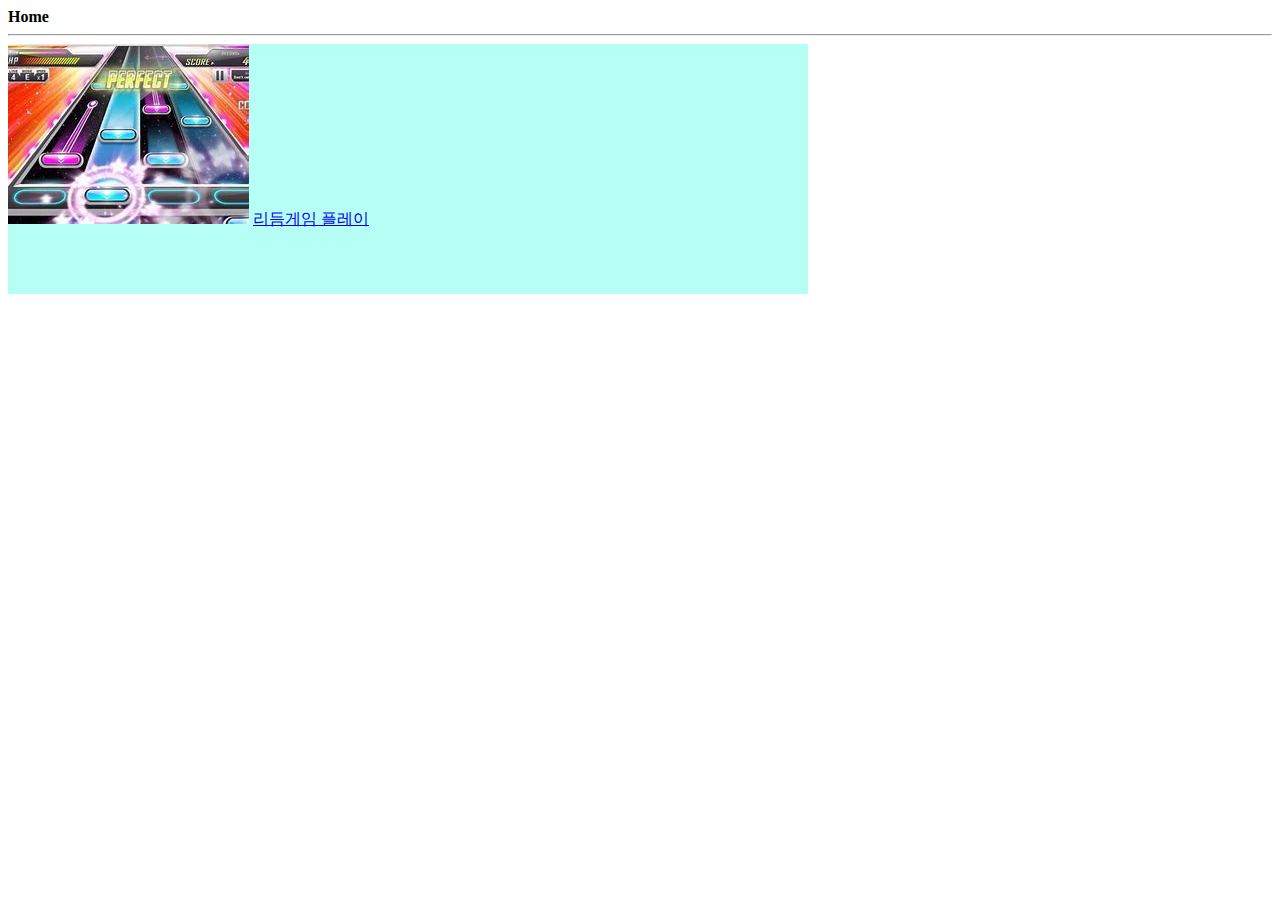
<file: 김병진/index.html>
<!DOCTYPE html>
<html lang="en">
<head>
    <meta charset="UTF-8">
    <meta http-equiv="X-UA-Compatible" content="IE=edge">
    <meta name="viewport" content="width=device-width, initial-scale=1.0">
    <title>Document</title>
    <link rel="stylesheet" href="main.css">
</head>
<body>  
    <strong id="Home">Home</strong>
    <hr>
    <div id="nav"> 
    <img src="OIP.jpg" alt="">
    <a href="game/index.html" id="OIP">리듬게임 플레이</a>
    </div>
    
</body>
</html>
</file>
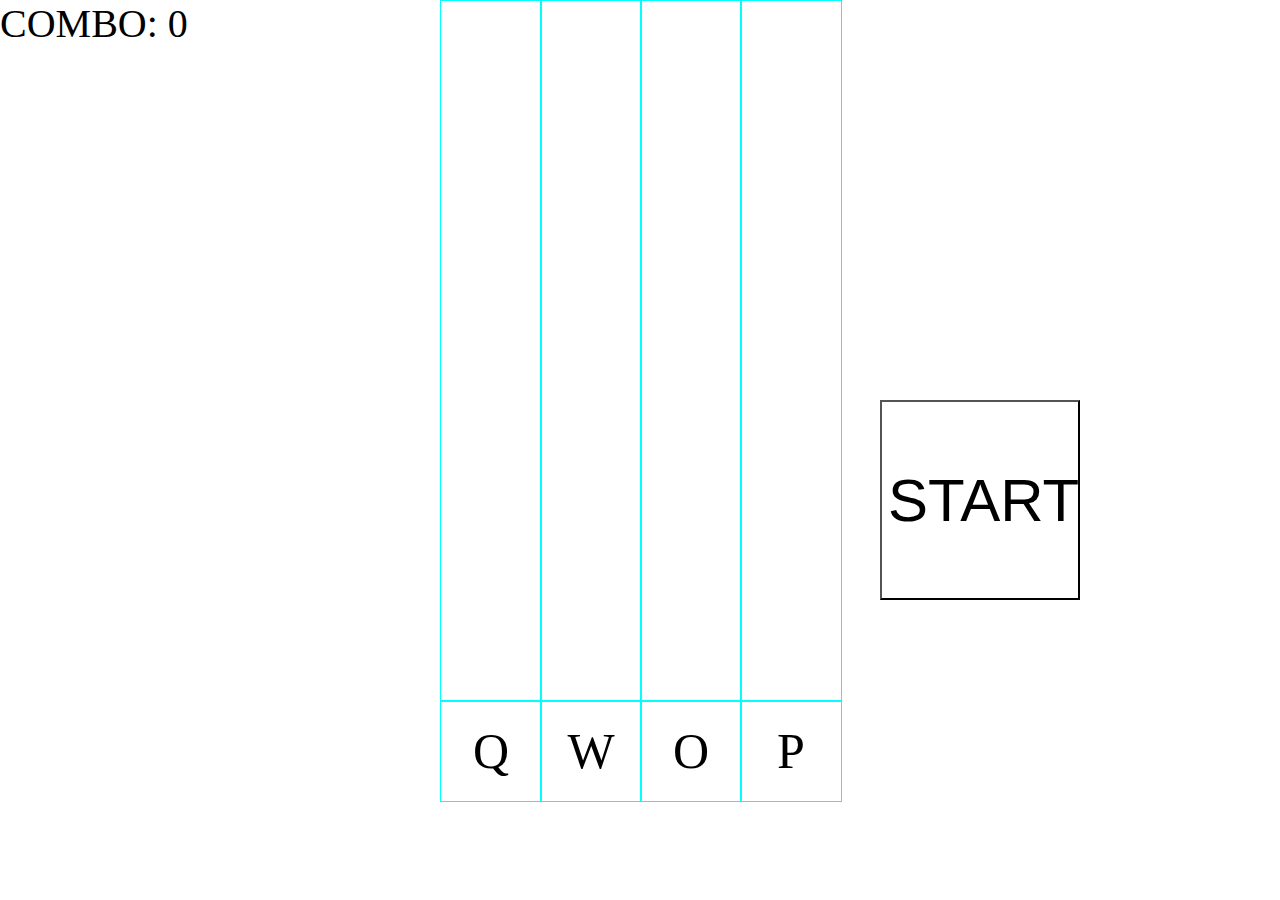
<file: 김병진/game/index.html>
<!DOCTYPE html>
<html>
<head>
    <meta charset="UTF-8">
    <meta name="viewport" content="width=device-width, initial-scale=1.0">
    <title>Rhythm</title>

    <link rel="stylesheet" href="main.css"> <!-- main.css 파일 css로 불러오기 -->
</head>
<body>
    
    <div class="track">
        <div id="trackQ"></div>
        <div id="trackW"></div>
        <div id="trackO"></div>
        <div id="trackP"></div>

        <div id="trackBtnQ">Q</div>
        <div id="trackBtnW">W</div>
        <div id="trackBtnO">O</div>
        <div id="trackBtnP">P</div>
    </div>
    <div id="combo">COMBO: 0</div>
    <button id="start" onclick="start();">START</button> 

    <script src="FIESTA.js"></script> <!-- songs/fiesta.js 파일 변수로 불러오기 -->
    <script src="main.js"></script> <!-- main.js 파일 js로 불러오기 -->
</body>
</html>
</file>
<file: 김병진/main.css>
#nav{
background-color: rgb(181, 255, 245);
color: black;
position: absolute;
height: 250px;
width:800px;
}
</file>
<file: 김병진/game/main.css>
html, body {
    margin: 0;
}

#trackQ {
    position: absolute; 
    left: calc(50% - 200px);
    width: 100px;
    height: 700px;
    border: 1px solid cyan;
}#trackW {
    position: absolute; 
    left: calc(50% - 100px);
    width: 100px;
    height: 700px;
    border: 1px solid cyan;
}#trackO {
    position: absolute; 
    left: calc(50%);
    width: 100px;
    height: 700px;
    border: 1px solid cyan;
}#trackP {
    position: absolute; 
    left: calc(50% + 100px);
    width: 100px;
    height: 700px;
    border: 1px solid cyan;
}

#trackBtnQ {
    position: absolute; 
    left: calc(50% - 200px);
    top: 700px;
    width: 100px;
    height: 100px;
    border: 1px solid cyan;
    font-size: 50px;
    text-align: center;
    line-height: 100px;
}#trackBtnW {
    position: absolute; 
    left: calc(50% - 100px);
    width: 100px;
    top: 700px;
    height: 100px;
    border: 1px solid cyan;
    font-size: 50px;
    text-align: center;
    line-height: 100px;
}#trackBtnO {
    position: absolute; 
    left: calc(50%);
    width: 100px;
    top: 700px;
    height: 100px;
    border: 1px solid cyan;
  font-size: 50px;
    text-align: center;
    line-height: 100px;
}#trackBtnP {
    position: absolute; 
    left: calc(50% + 100px);
    width: 100px;
    top: 700px;
    height: 100px;
    border: 1px solid cyan;
    font-size: 50px;
    text-align: center;
    line-height: 100px;
}

#combo {position: absolute;
    font-size: 40px;
}

#start {
    position: absolute;
    width: 200px;
    height: 200px;
    background-color: rgb(255, 255, 255);
    font-size: 60px;
    top: calc(50vh - 50px);
    right: 200px;
}

.tile {
    position: absolute;
    width: 100%;
    height: 10px;
    background-color: rgb(62, 23, 202);
    animation: tileMove 3s linear;
}

@keyframes tileMove {
    0% {
        top: 0;
    }
    100% {
        top: calc(100% - 10px);
    }
}
</file>
